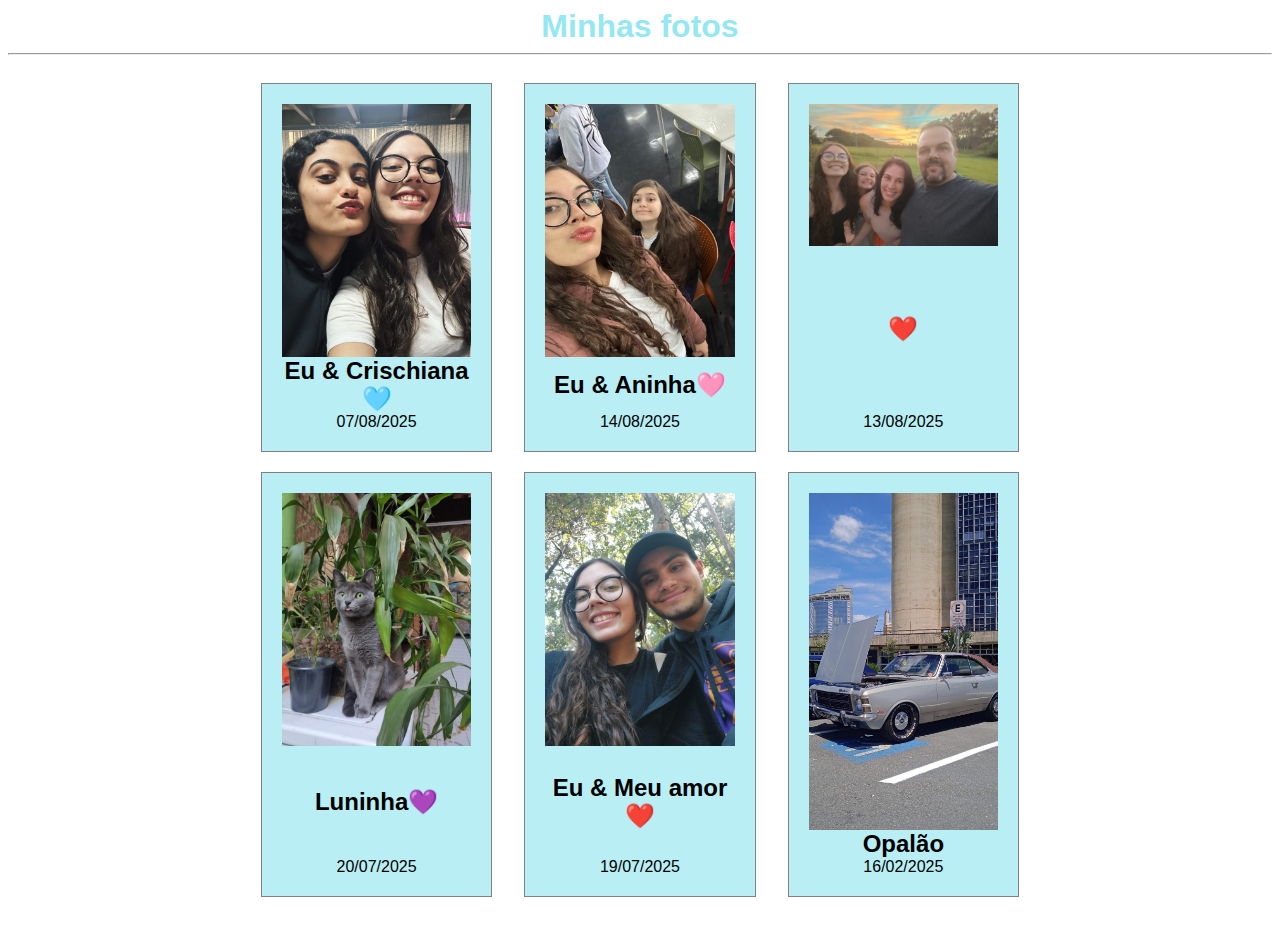
<file: galeria_pessoal/index.html>
<!DOCTYPE html>
<html lang="pt-br">
<head>
    <meta charset="UTF-8">
    <meta name="viewport" content="width=device-width, initial-scale=1.0">
    <title>Galeria pessoal</title>
    <link rel="stylesheet" href="style.css">
</head>
<body>
     <h1>
        Minhas fotos
    </h1>
    <hr>
    <div class="container">

        <div class="fotos">
         <img src="img/foto3.jpg" alt="foto1">
         <h2>Eu & Crischiana🩵</h2>
         <p>07/08/2025</p>
        </div>

        <div class="fotos">
         <img src="img/foto7.jpg" alt="foto1">
         <h2>Eu & Aninha🩷</h2>
         <p>14/08/2025</p>
        </div>

        <div class="fotos">
         <img src="img/foto5.jpg" alt="foto1">
         <h2>❤️</h2>
         <p>13/08/2025</p>
        </div>

        <div class="fotos">
         <img src="img/foto1.jpeg" alt="foto1">
         <h2>Luninha💜</h2>
         <p>20/07/2025</p>
        </div>

        <div class="fotos">
         <img src="img/foto2.jpeg" alt="foto1">
         <h2>Eu & Meu amor❤️</h2>
         <p>19/07/2025</p>
        </div>

        <div class="fotos">
         <img src="img/foto6.jpg" alt="foto1">
         <h2>Opalão</h2>
         <p>16/02/2025</p>
        </div>



    </div>
</body>
</html>
</file>
<file: galeria_pessoal/style.css>
.container{
    display: flex;
    /* Ativda o flxbox para organizar os elementos 
    filho na linha*/
    flex-wrap: wrap; /* Faz os itensquebrarem para a próximalinha
     quando nao couberem na tela*/

     justify-content: space-between; /* Distribui os intens e deixa o espaço
      igual entre eles*/

     padding: 20px;/* Espaçamento  interno em todos os lados das divs(filhos)*/

     max-width: 1200px; /* Define uma largura maxima do container*/
      margin: 0 auto;       /* Centraliza o containeir horizontakente na tela*/


}

.fotos{

    width: 25%; /* Cada foto ocupa ate 30% de  largura do container (div pai)*/

    background-color: rgb(186, 238, 245);
    border: 1px solid grey;
    padding: 20px; /* Espaçamento Interno para afastar o conteudo da borda*/
    margin-bottom: 20px;/* Espaçameno de baixo de cada polaroid para separar os itens*/
    display: flex;/* Torna o produto tambem  em um container flexbox*/
    flex-direction: column;
    justify-content: space-between;

}

.fotos img{
width:100% ; /* Faz a imagem ocupar toda a largura do produto*/
height: auto;/* Ajusta a altura proporcionalmente para nao distorecer a foto*/
}

h1{
    margin:0 ;
    text-align: center;
    
    color:rgb(149, 231, 242) ;
    font-family: Verdana, Geneva, Tahoma, sans-serif;
}

.fotos h2{
    margin:0 ;
    text-align: center;
    color: black;
    font-family: Verdana, Geneva, Tahoma, sans-serif;
}

.fotos p{

    margin:0 ;
    text-align: center;
    color: black;
    font-family: Verdana, Geneva, Tahoma, sans-serif;
}
@media(max-width:2000px){
    .container{
    width: 60%;
    }
}

@media(max-width:768px){

        .container{
            flex-direction: column;
            align-items: center;
        }
        .fotos{
            font-size: .5rem;
        }
}
</file>
